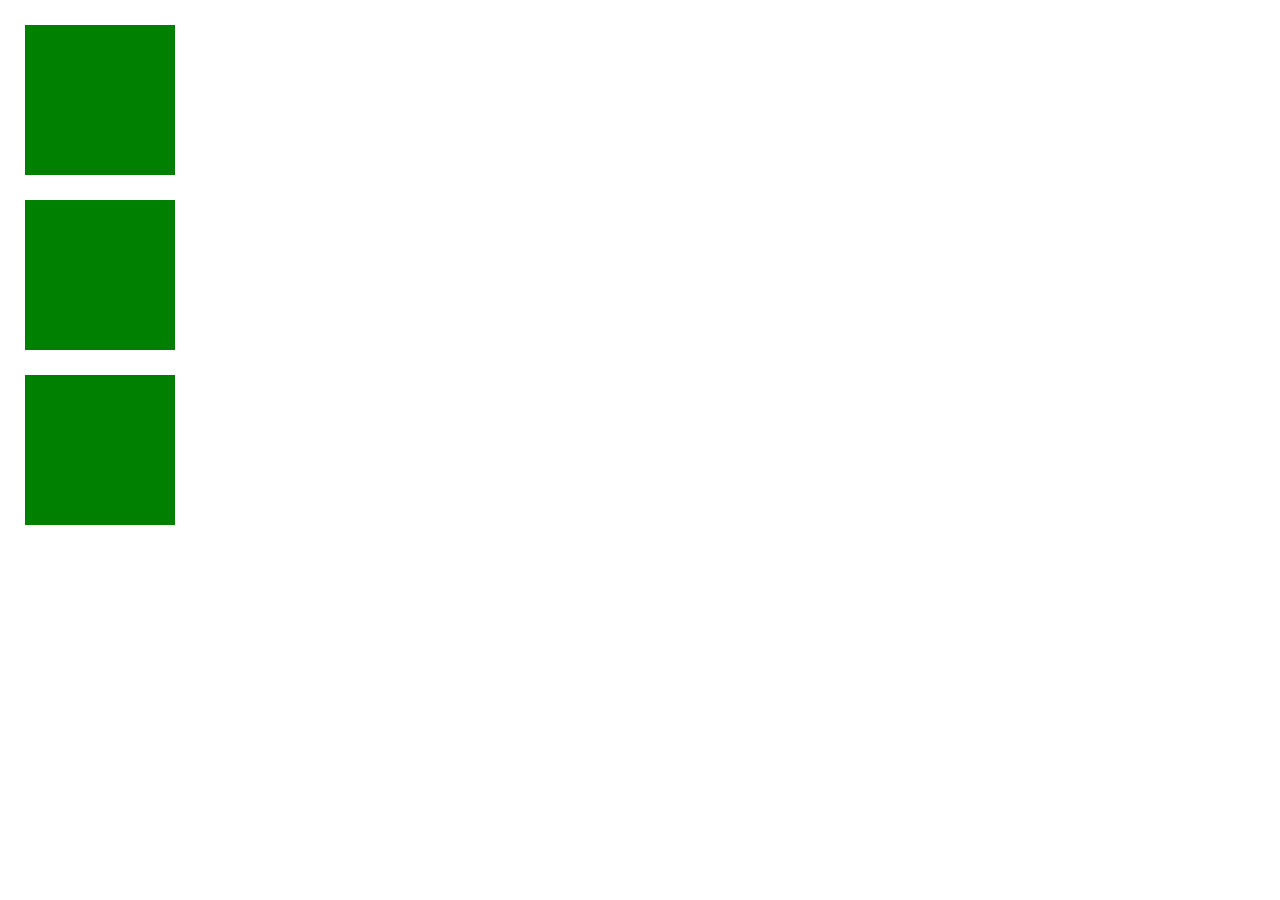
<file: index.html>
<!DOCTYPE html>
<html lang="en">
<head>
    <meta charset="UTF-8">
    <meta http-equiv="X-UA-Compatible" content="IE=edge">
    <meta name="viewport" content="width=device-width, initial-scale=1.0">
    <link rel="stylesheet" href="style.css">
    <title>Document</title>
</head>
<body>
    <div class="container">
        <div class="block"></div>
        <div class="block1"></div>
        <div class="block2"></div>
    </div>
</body>
</html>
</file>
<file: style.css>
* {
    margin: 0;
    padding: 0;
    box-sizing: border-box;
}

.block {
    margin: 25px;
    width: 150px;
    height: 150px;
    background: green;
}

.block1 {
    margin: 25px;
    width: 150px;
    height: 150px;
    background: green;
}

.block2 {
    margin: 25px;
    width: 150px;
    height: 150px;
    background: green;
}
</file>
